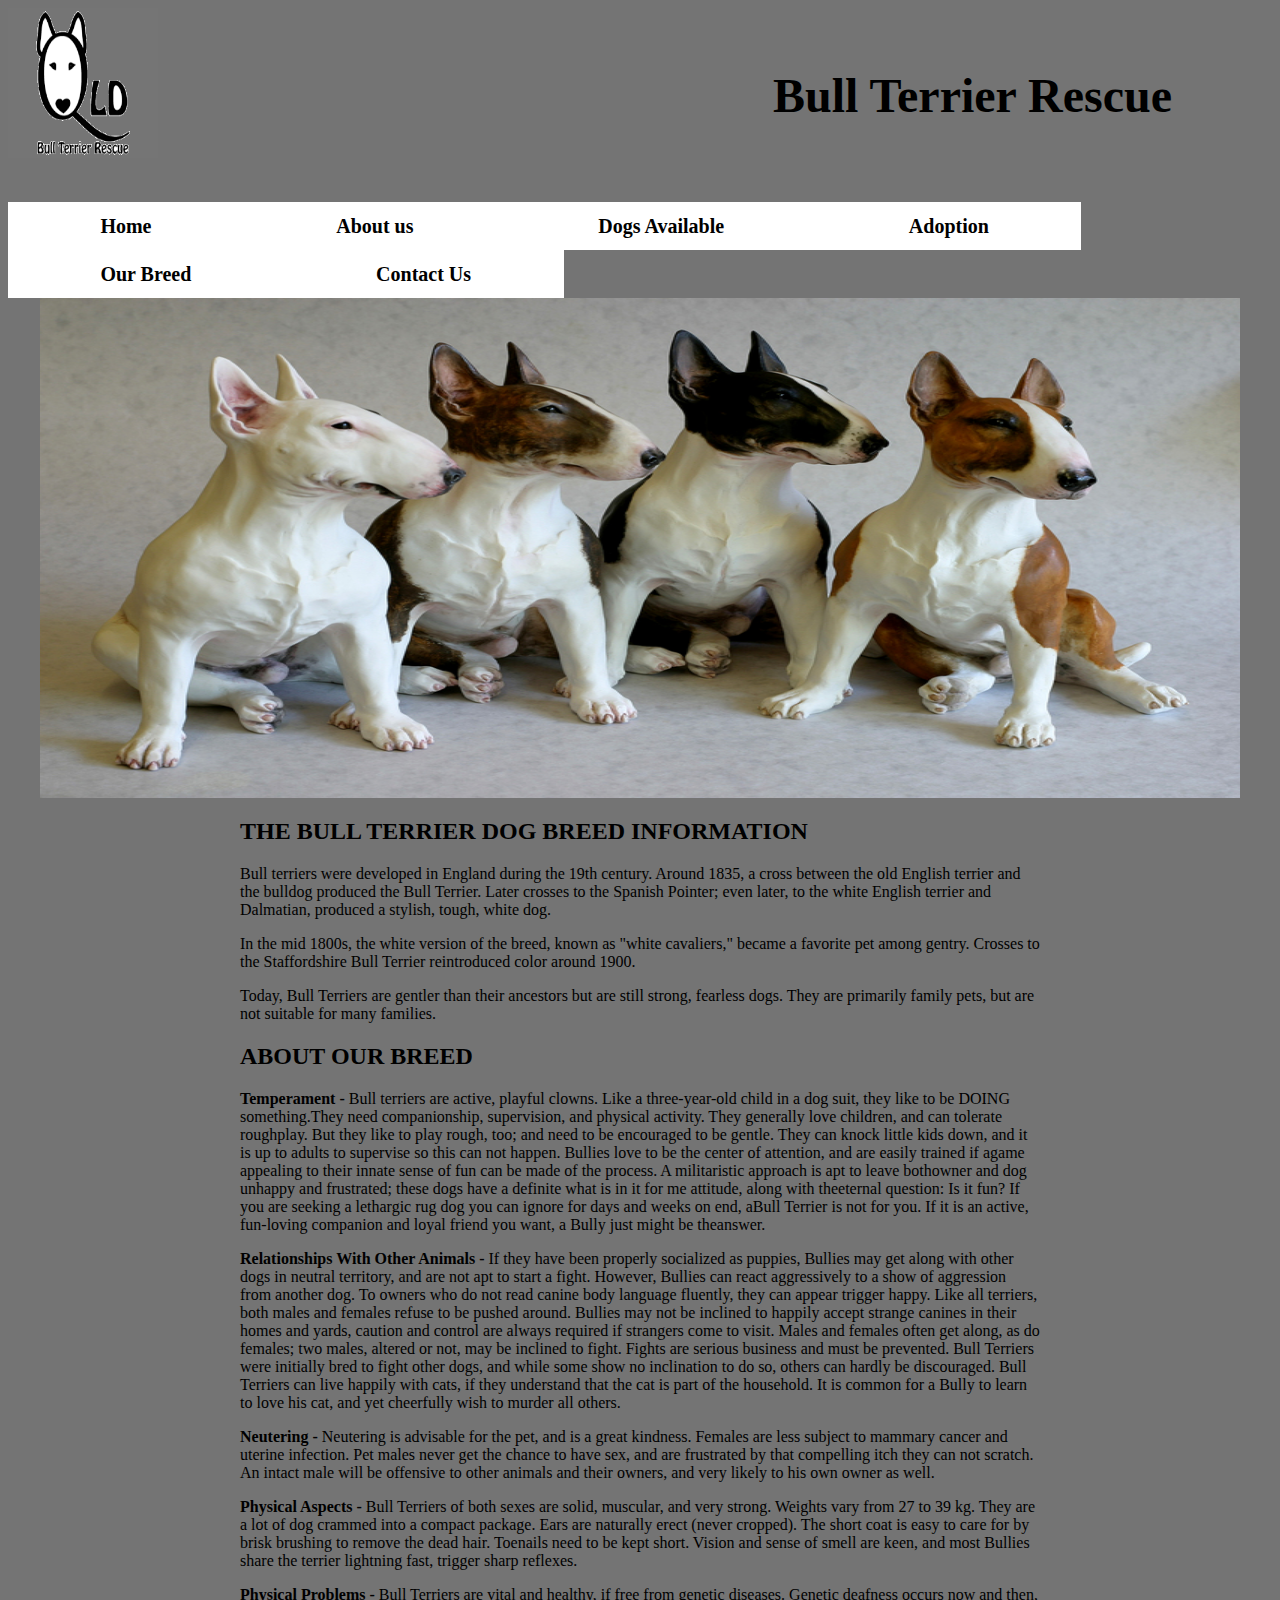
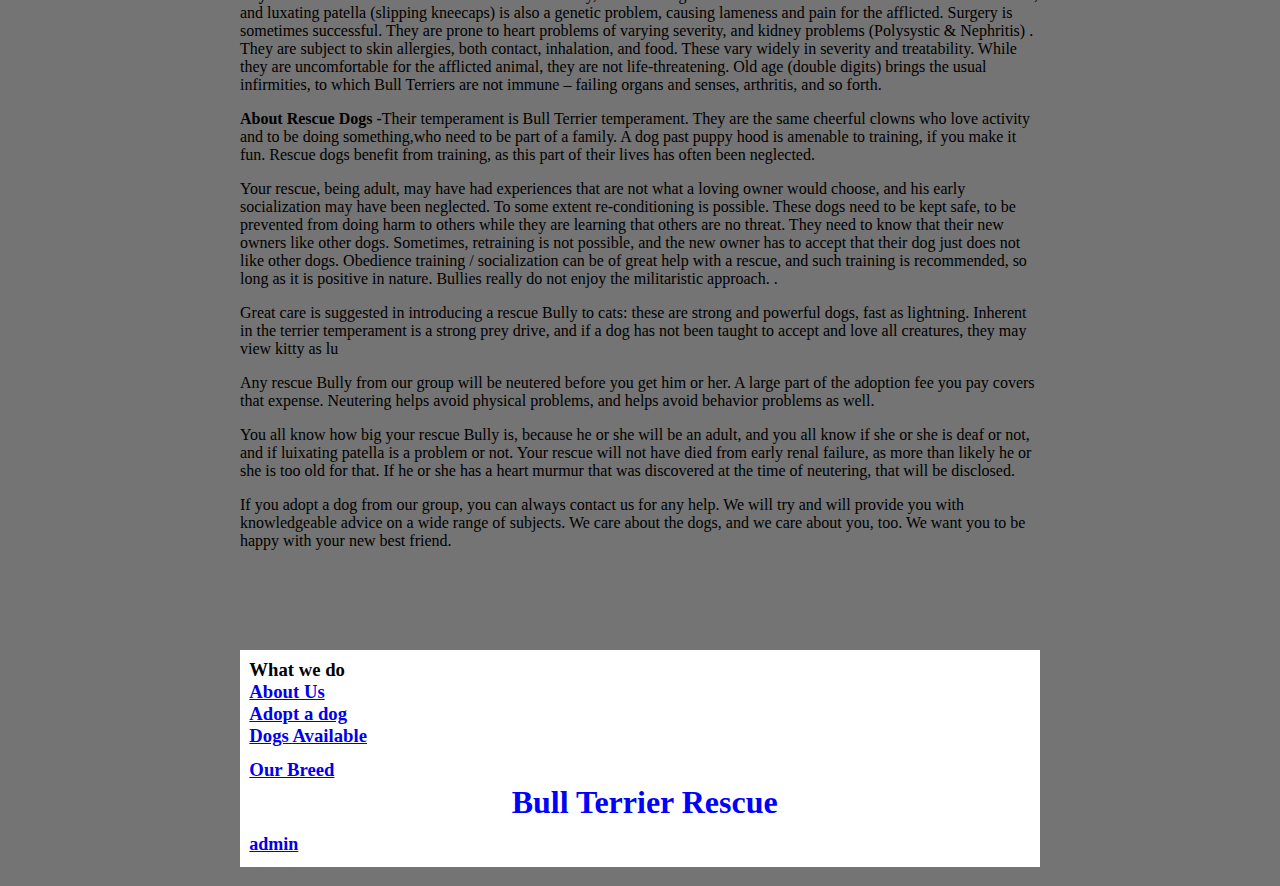
<file: bullterrierrescue/ourbreed.html>
<!DOCTYPE html >
<html>
<head>
<title>Bull Terrier Rescue</title>
<link href="http://fonts.googleapis.com/css?family=Love+Ya+Like+A+Sister" rel="stylesheet" type="text/css">
<link href="main.css" rel="stylesheet">
<style>




body {

}

div.gallery {
    margin: 5px;
    border: 1px solid #ccc;
    float: left;
    width: 180px;
}

div.gallery:hover {
    border: 1px solid #777;
}

div.gallery img {
    width: 100%;
    height: auto;
}

div.desc {
    padding: 15px;
    text-align: center;
}


li a:hover {
    background-color: #b75c00;
}
</style>
</head>
<body class="bg">

<div class="wrapper">
<img src="images/logo.png" height="150" width="150">
<h1><font size="+6">Bull Terrier Rescue</font></h1>


<nav>

			<ul>
			<li><a href="index.php">Home</a></li>
			<li><a href="about us.html">About us</a></li>
            <li><a href="dogs_available.html">Dogs Available </a></li>
			<li><a href="adoption.html">Adoption</a></li>
			<li><a href="ourbreed.html">Our Breed</a></li>
			<li><a href="contact us.html">Contact Us</a></li>
           
			</ul>		
			
		
</nav>
<br><br>
<div><center><img src="images/ourbreed8.jpg" alt="Bull terriers" height="500" width="1200" style="vertical-align:middle"></center>
<div class="container">



</div>  



<section>


<div class="container">
<div class="container ourbreed_text"><h2>THE BULL TERRIER DOG BREED INFORMATION</h2>




<p class="text-justify">Bull terriers were developed in England during the 19th century. Around 1835, a cross between the old English terrier and the bulldog produced the Bull Terrier. Later crosses to the Spanish
Pointer; even later, to the white English terrier and Dalmatian, produced a stylish, tough, white dog. </p>
<p class="text-justify">In the mid 1800s, the white version of the breed, known as "white cavaliers," became a favorite pet among gentry. Crosses to the Staffordshire Bull Terrier reintroduced color around 1900.</p>

<p class="text-justify">Today, Bull Terriers are gentler than their ancestors but are still strong, fearless dogs. They are primarily family pets, but are not suitable for many families.</p>

</div>



<div class="ourbreed">
<div class="container ourbreed_text"><h2>ABOUT OUR BREED</h2> 



<div class="container text-justify"><p><b>Temperament - </b> 	Bull terriers are active, playful clowns. Like a three-year-old child in a dog suit, they like to be DOING something.They need companionship, supervision, and physical activity. They generally love children, and can tolerate roughplay. But they like to play rough, too; and need to be encouraged to be gentle. They can knock little kids down, and it is up to adults to supervise so this can not happen. Bullies love to be the center of attention, and are easily trained if agame appealing to their innate sense of fun can be made of the process. A militaristic approach is apt to leave bothowner and dog unhappy and frustrated; these dogs have a definite what is in it for me attitude, along with theeternal question: Is it fun? If you are seeking a lethargic rug dog you can ignore for days and weeks on end, aBull Terrier is not for you. If it is an active, fun-loving companion and loyal friend you want, a Bully just might be theanswer.

<div class="container text-justify"><p><b>Relationships With Other Animals - </b> If they have been properly socialized as puppies, Bullies may get along with other
dogs in neutral territory, and are not apt to start a fight. However, Bullies can react aggressively to a show of aggression from another dog. 
To owners who do not read canine body language fluently, they can appear trigger happy. Like all terriers, both
 males and females refuse to be pushed around. Bullies may not be inclined to happily accept strange canines in their homes
and yards, caution and control are always required if strangers come to visit. Males and females often get along, as
do females; two males, altered or not, may be inclined to fight. Fights are serious business and must be prevented.
Bull Terriers were initially bred to fight other dogs, and while some show no inclination to do so, others can hardly be
discouraged. Bull Terriers can live happily with cats, if they understand that the cat is part of the household. It is
common for a Bully to learn to love his cat, and yet cheerfully wish to murder all others.
	

<p><b>Neutering -</b> Neutering is advisable for the pet, and is a great kindness. Females are less subject to mammary cancer and uterine
infection.  Pet males never get the chance to have sex, and are frustrated by that compelling itch they can not
scratch. An intact male will be offensive to other animals and their owners, and very likely to his own owner as well.
</p>

<p><b>Physical Aspects	-</b> 	Bull Terriers of both sexes are solid, muscular, and very strong. Weights vary from 27 to 39 kg. They are a lot of dog
crammed into a compact package. Ears are naturally erect (never cropped). The short coat is easy to care for by brisk
brushing to remove the dead hair. Toenails need to be kept short. Vision and sense of smell are keen, and most
Bullies share the terrier lightning fast, trigger sharp reflexes.</p>
<p><b>Physical Problems	-</b> Bull Terriers are vital and healthy, if free from genetic diseases. Genetic deafness occurs now and then, and luxating
patella (slipping kneecaps) is also a genetic problem, causing lameness and pain for the afflicted. Surgery is
sometimes successful. They are prone to heart problems of varying severity, and kidney problems (Polysystic &
Nephritis) . They are subject to skin allergies, both contact, inhalation, and food. These vary widely in severity and
treatability. While they are uncomfortable for the afflicted animal, they are not life-threatening. Old age (double digits)
brings the usual infirmities, to which Bull Terriers are not immune – failing organs and senses, arthritis, and so forth.
 </p>

<p><b>About Rescue Dogs	-</b>Their temperament is Bull Terrier temperament. They are the same cheerful clowns who love activity and to be doing
something,who need to be part of a family. A dog past puppy hood is amenable to training, if you make it fun. Rescue
dogs benefit from training, as this part of their lives has often been neglected.
</p>
<p class="text-justify">Your rescue, being adult, may have had experiences that are not what a loving owner would choose, and his early
socialization may have been neglected. To some extent re-conditioning is possible. These dogs need to be kept safe,
to be prevented from doing harm to others while they are learning that others are no threat. They need to know that
their new owners like other dogs. Sometimes, retraining is not possible, and the new owner has to accept that their
dog just does not like other dogs. Obedience training / socialization can be of great help with a rescue, and such
training is recommended, so long as it is positive in nature. Bullies really do not enjoy the militaristic approach.
.</p>
<p class="text-justify">Great care is suggested in introducing a rescue Bully to cats: these are strong and powerful dogs, fast as lightning.
Inherent in the terrier temperament is a strong prey drive, and if a dog has not been taught to accept and love all
creatures, they may view kitty as lu </p>
<p class="text-justify">Any rescue Bully from our group will be neutered before you get him or her. A large part of the adoption fee you pay
covers that expense. Neutering helps avoid physical problems, and helps avoid behavior problems as well.</p>
<p class="text-justify"> You all know how big your rescue Bully is, because he or she will be an adult, and you all know if she or she is deaf or
not, and if luixating patella is a problem or not. Your rescue will not have died from early renal failure, as more than
likely he or she is too old for that. If he or she has a heart murmur that was discovered at the time of neutering, that
will be disclosed.
</p>

<p class="text-justify">If you adopt a dog from our group, you can always contact us for any help. We will try and will provide you with
knowledgeable advice on a wide range of subjects. We care about the dogs, and we care about you, too. We want
you to be happy with your new best friend.</p>

<footer><h3>What we do<br>
<a href="about us.html">About Us</a>
<br>
<a href="about us.html">Adopt a dog</a>
<br>
<a href="about us.html">Dogs Available</a>
<br>
<a href="about us.html">Our Breed</a>
&nbsp;&nbsp;&nbsp;&nbsp;&nbsp;&nbsp;&nbsp;&nbsp;&nbsp;&nbsp;&nbsp;&nbsp;&nbsp;&nbsp;&nbsp;&nbsp;
<font size="+3" color="blue"><center>Bull Terrier Rescue</center></font>

<font size="+1" color="blue"><a href="admin.html">admin</a></font>

</h3>


</footer>
</body>
</html>
</file>
<file: bullterrierrescue/main.css>
/* main.css */
body, html {
	background-image:url(images/back3.png)
 
	}

.bg {
    /* The image used */
  

    /* Full height */
    height: 100%; 

    /* Center and scale the image nicely */
    background-position: center;
    background-repeat: no-repeat;
    background-size: cover;
}
body {
	font-family: comic ;
	
	
}


.container {
    position: relative;
    max-width: 800px;
    margin: 0 auto;
}

.container img 
{
	
    width: 60%;
	
    padding: 10px;
	
	}

.container .content {
    position: absolute;
    bottom: 0;
   margin-right:70%;
    color: #f1f1f1;
    width: 50%;
    padding: 20px;
}
div.wrapper {
	margin: 0 auto;
}

header { 
 

	background-image: url(images/main.jpg);
	
	
	position: bottom;
	height: 120px;
	width: 100%;
	padding-right:5px;
} 
 header h1 {
	font-family: 'Love Ya Like A Sister', georgia;
	letter-spacing: 4px;
	font-size: 72px;
	padding-top: .5em;
	padding-left: .5em;
} 
h1
{
	float:right;
	margin-right:100px;
	margin-top:60px;
	
	
}
nav
{
	width:100%;
}


nav ul {
	
	margin-bottom: 40px;
	width:100%;
	padding: 0;
	
}
nav ul li {
	list-style: none;
	float: left;
	font-size: 20px;
}
nav ul li a {
	display: block;
	font-weight: bold;
	padding: .625em 4.62em; 
	text-decoration: none;
	color: #000;
	background-color: white;
}

footer {
		clear: both;
		margin-top:10px;
}

footer h3 {
	
	background-color:white;
	padding: .5em 0 .5em .5em;
	background-repeat: repeat-x;
	position: bottom;
	margin-top: 100px;
}
.dropbtn {
	background-color:inherit;
	font-weight: bold;
  
   cursor: pointer;
   padding: .500em 3.5em; /* 10px 15px */
	text-decoration: none;
	color: #000;
	
}



/* Dropdown Content (Hidden by Default) */
.dropdown-content {
    display: none;
    position: absolute;
   
    min-width: 160px;
    box-shadow: 0px 8px 16px 0px;
    z-index: 1;
    
}

/* Links inside the dropdown */
.dropdown-content a {
    color: black;
    padding: 12px 16px;
    text-decoration: none;
    background-color: #f9f9f9;
}


/* Show the dropdown menu on hover */
.dropdown:hover 
.dropdown-content {
    display: block;
}

iframe {
    margin-top: 1000px;
    margin-bottom: 100px;
    margin-right: 150px;
    margin-left: 200px;
}
</file>
